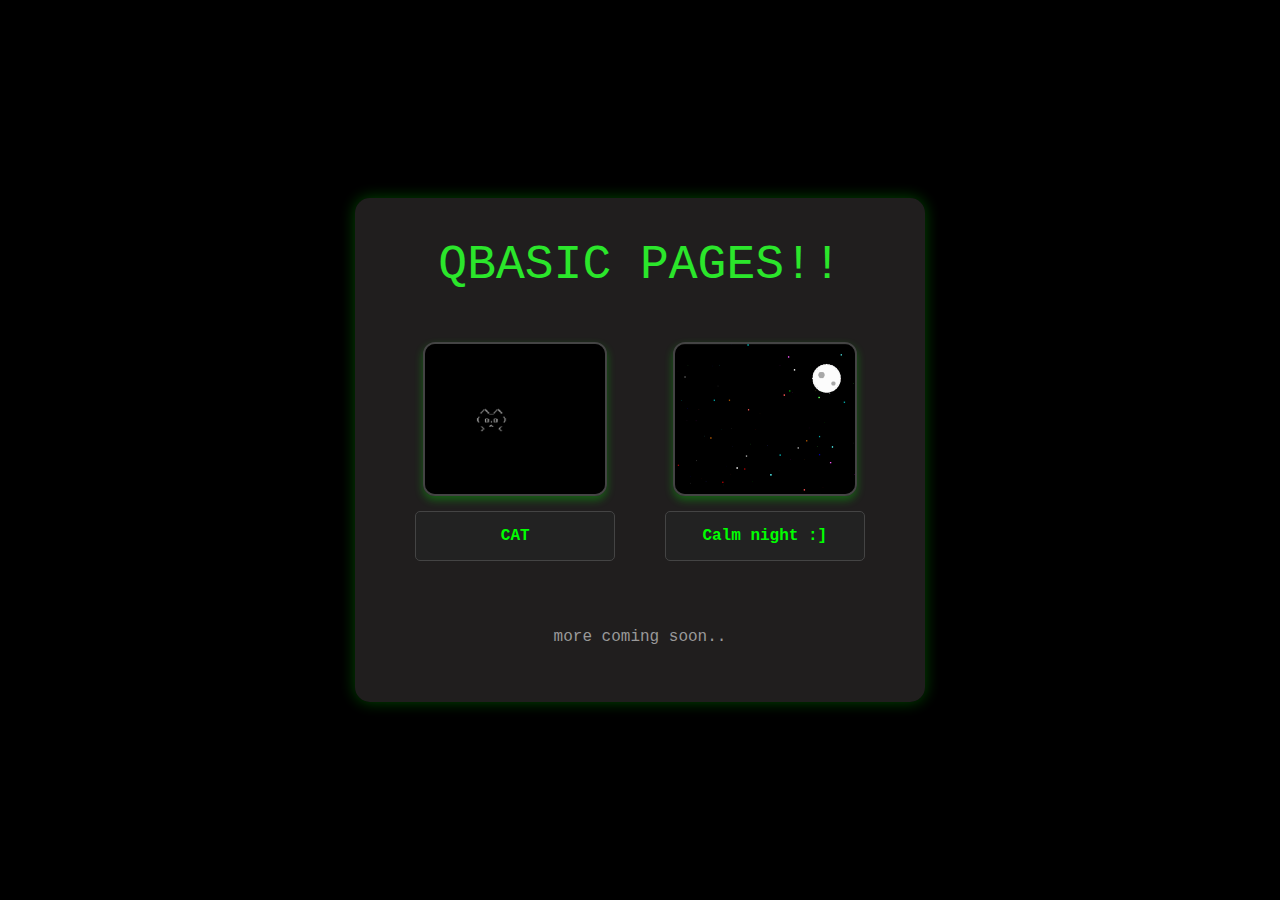
<file: index.html>
<!DOCTYPE html>
<html lang="en">
<head>
<meta charset="UTF-8">
<meta name="viewport" content="width=device-width, initial-scale=1.0">
<title>QBASIC Pages!</title>
<meta name="description" content="The pages for some of my QBASIC programs!">
<meta name="keywords" content="QBASIC, PEAK, PROGRAMMING">
<meta name="author" content="5quirre1">
<meta property="og:title" content="QBASIC Pages!!">
<meta property="og:description" content="The pages for some of my QBASIC programs!">
<meta property="og:url" content="https://5quirre1.github.io/QBASIC-WEB/"> 
<link rel="stylesheet" href="main.css">
<link rel="icon" href="https://squirrel.freakybob.site/assets/README/languages/BASIC.png" type="image/x-icon">
</head>
<body>

    <div class="container">
        <div id="title">QBASIC pages!!</div>
        <div class="overlay"></div>
    
        <div class="preview-container">
            
            <img src="preview/CAT/original_cat.png" alt="CAT" class="preview-image" id="catImg">
            <div class="preview-box" id="catBox">CAT</div>
        </div>
    
        <div class="preview-container">
            <a href="PAGES/CALM_NIGHT/">
                <img src="preview/CALM_NIGHT/calm_night.png" alt="Calm night :]" class="preview-image">
                <div class="preview-box">Calm night :]</div>
            </a>
        </div>
    
    <div class="modal" id="catModal">
        <div class="modal-content">
            <h1>Choose which program to see</h1>
            <p id="thing">Meow</p>
            <div class="modal-images">

                <img src="preview/CAT/original_cat.png" alt="Original" id="originalCatImg">
                <img src="preview/CAT/ai_cat.png" alt="New" id="newCatImg">
            </div>
        </div>
    </div>
    <p>more coming soon..</p>
    <script src="main.js"></script>
    

</body>
</html>
</file>
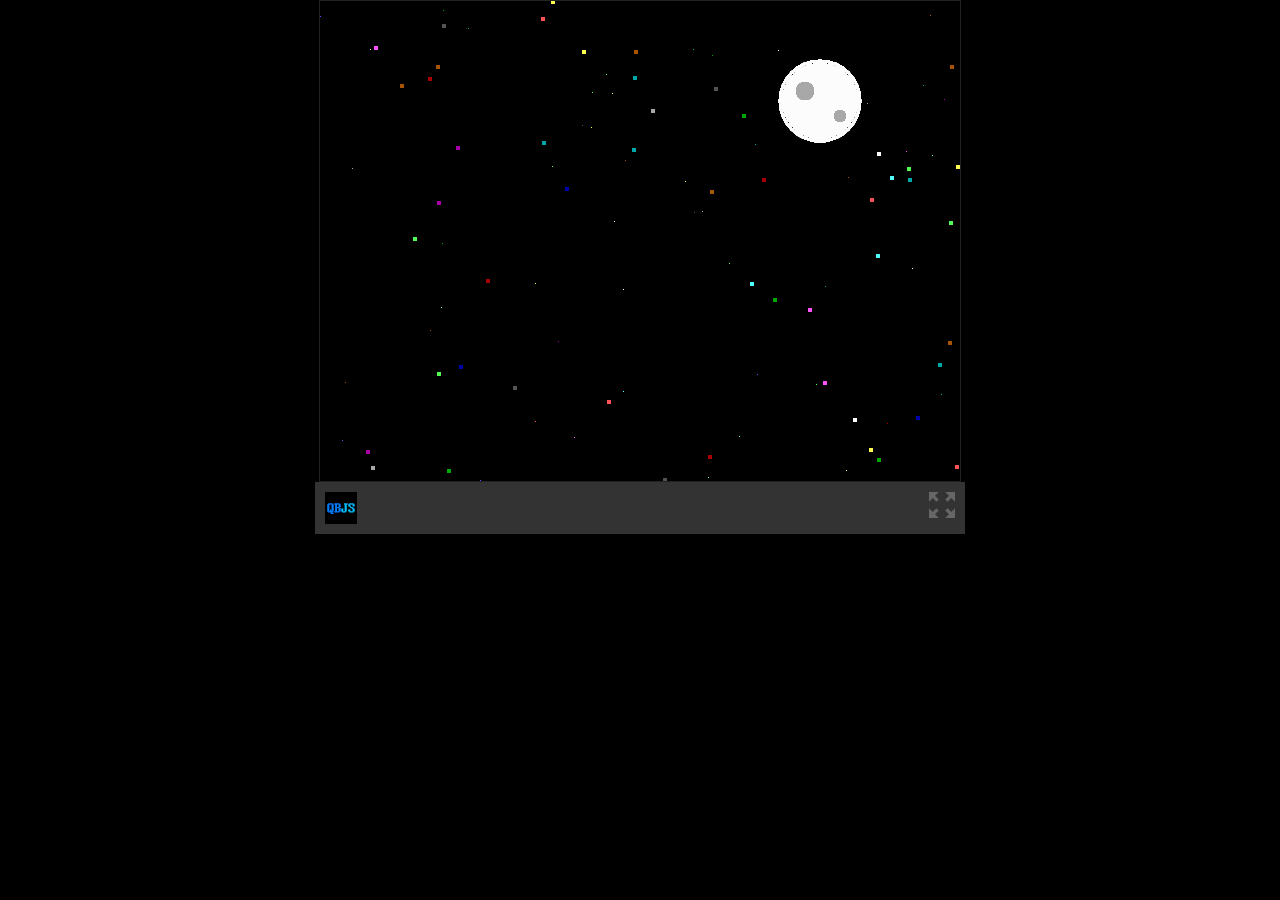
<file: PAGES/CALM_NIGHT/index.html>
<html>
    <head>
        <title>Calm Night :]</title>
        <meta charset="utf-8"/>
        <meta name="viewport" content="width=device-width, initial-scale=1.0">
	    <link rel="stylesheet" href="qbjs.css"></link>
        <script type="text/javascript" src="pako.2.1.0.min.js"></script>
        <link rel="icon" href="https://squirrel.freakybob.site/assets/README/languages/BASIC.png" type="image/x-icon">
    </head>
    <body onload="startProgram()" onresize="resizeScreen()">
        <div id="gx-container"></div>
        <div id="gx-footer" style="display:none">
            <div id="gx-link"><a href="https://github.com/boxgaming/qbjs/wiki" target="_blank" title="Powered by QBJS"><img src="logo.png"></a></div>    
            <div id="gx-fullscreen" onclick="GX.fullScreen(true)" title="Full Screen Mode"></div>
        </div>
        <span style="color:transparent">&nbsp;</span>
    </body>
    <script language="javascript" src="vfs.js"></script>
    <script language="javascript" src="gx/gx.js"></script>
    <script language="javascript" src="qb.js"></script>
    <script language="javascript" src="program.js"></script>
	<script language="javascript">
		function startProgram() {
			resizeScreen();
            __qbjs_run();
            resizeScreen();
		}
        function resizeScreen() {
			var c = document.getElementById("gx-container");
            c.style.width = window.innerWidth;
            c.style.height = window.innerHeight;
            var cv = GX.canvas();
            if (cv) {
                var footer = document.getElementById("gx-footer");
                if (footer.parentNode != c) {
                    footer.style.display = "flex";
                    c.appendChild(footer);
                }
                QB.resize(c.clientWidth, c.clientHeight);
            }
		}
        resizeScreen();
    </script>
</html>
</file>
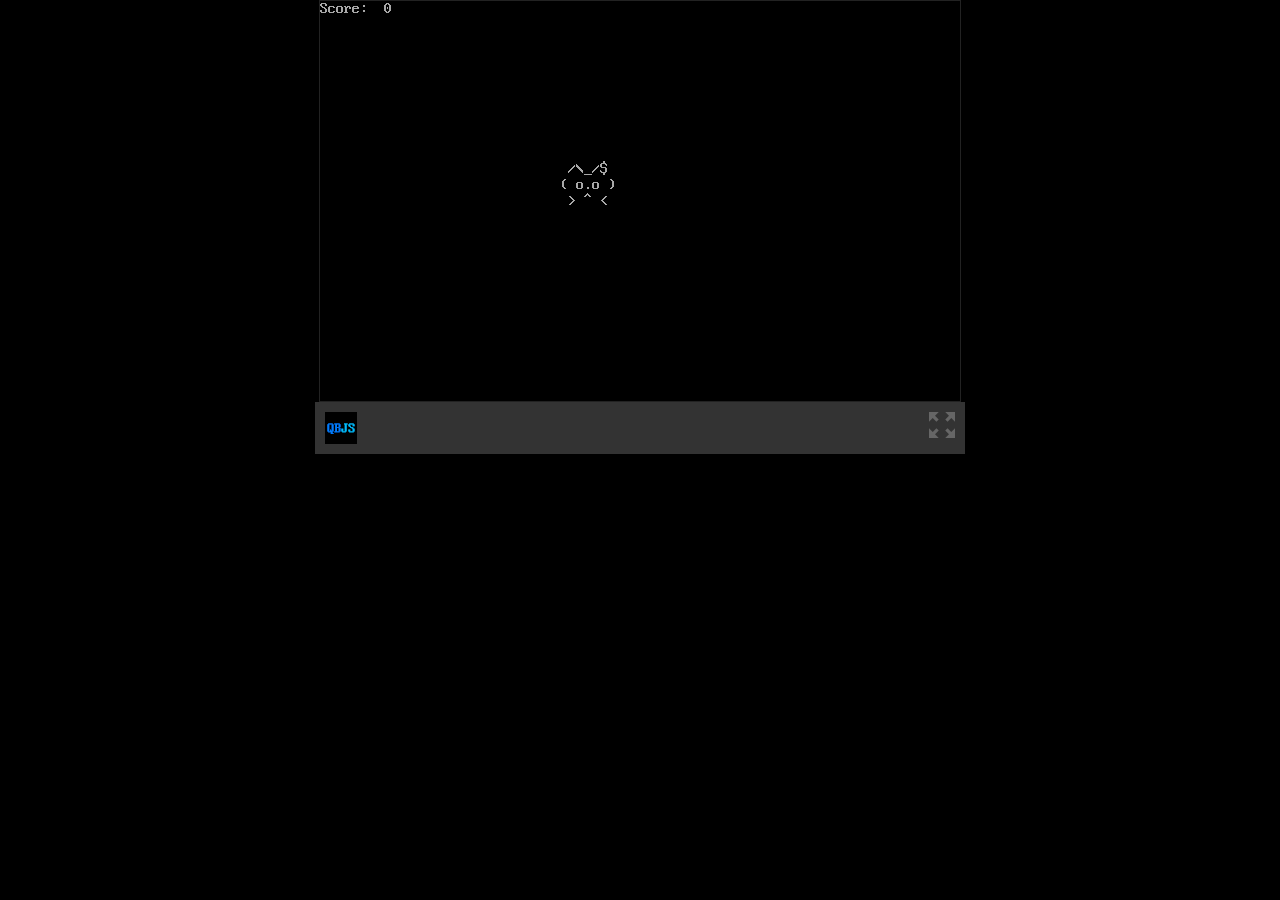
<file: PAGES/CAT/CAT_AI/index.html>
<html>
    <head>
        <title>CAT 2.0</title>
        <meta charset="utf-8"/>
        <meta name="viewport" content="width=device-width, initial-scale=1.0">
	    <link rel="stylesheet" href="qbjs.css"></link>
        <script type="text/javascript" src="pako.2.1.0.min.js"></script>
        <link rel="icon" href="https://squirrel.freakybob.site/assets/README/languages/BASIC.png" type="image/x-icon">
    </head>
    <body onload="startProgram()" onresize="resizeScreen()">
        <div id="gx-container"></div>
        <div id="gx-footer" style="display:none">
            <div id="gx-link"><a href="https://github.com/boxgaming/qbjs/wiki" target="_blank" title="Powered by QBJS"><img src="logo.png"></a></div>    
            <div id="gx-fullscreen" onclick="GX.fullScreen(true)" title="Full Screen Mode"></div>
        </div>
        <span style="color:transparent">&nbsp;</span>
    </body>
    <script language="javascript" src="vfs.js"></script>
    <script language="javascript" src="gx/gx.js"></script>
    <script language="javascript" src="qb.js"></script>
    <script language="javascript" src="program.js"></script>
	<script language="javascript">
		function startProgram() {
			resizeScreen();
            __qbjs_run();
            resizeScreen();
		}
        function resizeScreen() {
			var c = document.getElementById("gx-container");
            c.style.width = window.innerWidth;
            c.style.height = window.innerHeight;
            var cv = GX.canvas();
            if (cv) {
                var footer = document.getElementById("gx-footer");
                if (footer.parentNode != c) {
                    footer.style.display = "flex";
                    c.appendChild(footer);
                }
                QB.resize(c.clientWidth, c.clientHeight);
            }
		}
        resizeScreen();
    </script>
</html>
</file>
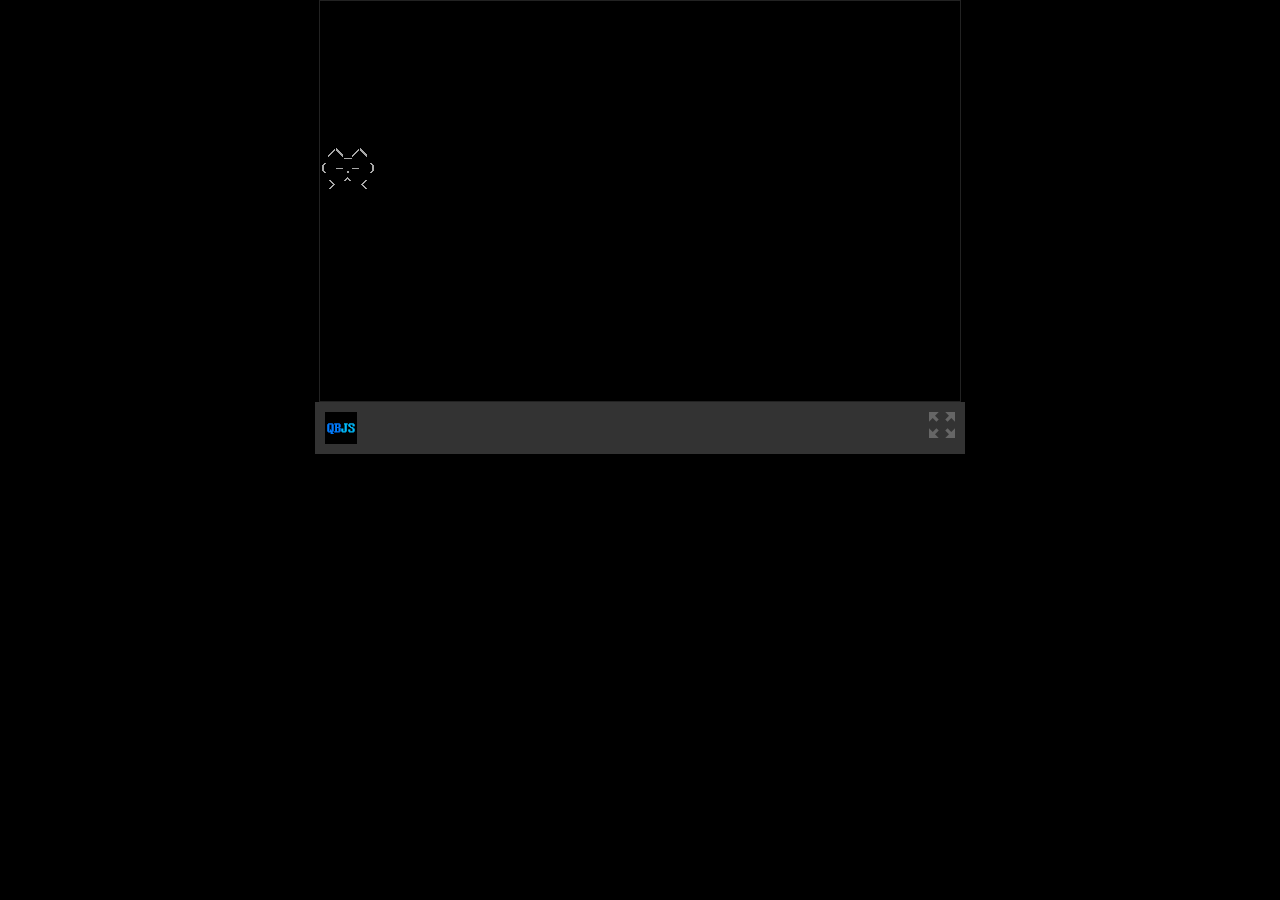
<file: PAGES/CAT/CAT_ORIGINAL/index.html>
<html>
    <head>
        <title>CAT</title>
        <meta charset="utf-8"/>
        <meta name="viewport" content="width=device-width, initial-scale=1.0">
	    <link rel="stylesheet" href="qbjs.css"></link>
        <script type="text/javascript" src="pako.2.1.0.min.js"></script>
        <link rel="icon" href="https://squirrel.freakybob.site/assets/README/languages/BASIC.png" type="image/x-icon">
    </head>
    <body onload="startProgram()" onresize="resizeScreen()">
        <div id="gx-container"></div>
        <div id="gx-footer" style="display:none">
            <div id="gx-link"><a href="https://github.com/boxgaming/qbjs/wiki" target="_blank" title="Powered by QBJS"><img src="logo.png"></a></div>    
            <div id="gx-fullscreen" onclick="GX.fullScreen(true)" title="Full Screen Mode"></div>
        </div>
        <span style="color:transparent">&nbsp;</span>
    </body>
    <script language="javascript" src="vfs.js"></script>
    <script language="javascript" src="gx/gx.js"></script>
    <script language="javascript" src="qb.js"></script>
    <script language="javascript" src="program.js"></script>
	<script language="javascript">
		function startProgram() {
			resizeScreen();
            __qbjs_run();
            resizeScreen();
		}
        function resizeScreen() {
			var c = document.getElementById("gx-container");
            c.style.width = window.innerWidth;
            c.style.height = window.innerHeight;
            var cv = GX.canvas();
            if (cv) {
                var footer = document.getElementById("gx-footer");
                if (footer.parentNode != c) {
                    footer.style.display = "flex";
                    c.appendChild(footer);
                }
                QB.resize(c.clientWidth, c.clientHeight);
            }
		}
        resizeScreen();
    </script>
</html>
</file>
<file: main.css>
body {
    background-color: #000;
    color: #999;
    font-family: "Courier New", monospace;
    margin: 0;
    padding: 0;
    overflow: hidden;
    height: 100vh;
    display: flex;
    justify-content: center;
    align-items: center;
    flex-direction: column;
    text-align: center;
    position: relative;
  }
  
  a {
    text-decoration: none;
  }
  
  #title {
    font-size: 3rem;
    color: #2be62b;
    margin-bottom: 30px;
    text-transform: uppercase;
  }
  
  .overlay {
    position: absolute;
    top: 0;
    left: 0;
    width: 100%;
    height: 100%;
    background: rgba(0, 0, 0, 0.522);
    pointer-events: none;
    z-index: -1;
  }
  
  .rain {
    position: absolute;
    top: 0;
    left: 0;
    pointer-events: none;
    font-size: 20px;
    color: rgba(0, 255, 0, 0.8);
    white-space: nowrap;
    user-select: none;
    animation: rain-animation 2s linear infinite;
  }
  
  @keyframes rain-animation {
    0% {
      top: -30px;
    }
    100% {
      top: 100%;
    }
  }
  
  .container {
    background-color: #6a6464a4;
    padding: 40px;
    border-radius: 15px;
    box-shadow: 0 0 15px rgba(0, 255, 0, 0.6);
    z-index: 1;
  }
  
  .preview-container {
    display: inline-block;
    margin: 20px;
    width: 200px;
    height: 250px;
    text-align: center;
    transition: transform 0.3s ease;
  }
  
  .preview-container:hover {
    transform: scale(1.05);
  }
  
  .preview-image {
    width: 180px;
    height: 150px;
    object-fit: cover;
    border: 2px solid #444;
    margin-bottom: 10px;
    cursor: pointer;
    border-radius: 12px;
    transition: transform 0.3s ease, box-shadow 0.3s ease, border-color 0.3s ease;
    box-shadow: 0 4px 8px rgba(0, 255, 0, 0.3);
  }
  
  .preview-image:hover {
    transform: scale(1.05);
    box-shadow: 0 8px 16px rgba(0, 255, 0, 0.5);
    border-color: #00FF00;
  }
  
  .preview-box {
    background-color: #222;
    border: 1px solid #444;
    padding: 15px;
    color: #00FF00;
    cursor: pointer;
    transition: background-color 0.3s ease;
    display: block;
    margin: 0 auto;
    border-radius: 5px;
    font-weight: bold;
  }
  
  .preview-box:hover {
    background-color: #333;
  }
  
  .modal {
    position: fixed;
    top: 0;
    left: 0;
    width: 100%;
    height: 100%;
    background: rgba(0, 0, 0, 0.7);
    display: none;
    justify-content: center;
    align-items: center;
    z-index: 3;
    animation: fadeIn 0.3s ease;
  }
  
  .modal-content {
    background-color: #2e2828;
    padding: 20px;
    border-radius: 10px;
    box-shadow: 0 0 10px rgba(0, 255, 0, 0.6);
    text-align: center;
    color: #00FF00;
    width: 400px;
    display: flex;
    flex-direction: column;
    align-items: center;
  }
  
  .modal-title {
    margin-bottom: 15px;
  }
  
  .modal img {
    width: 170px;
    height: 110px;
    object-fit: cover;
    border: 2px solid #444;
    margin: 10px 0;
    cursor: pointer;
    border-radius: 8px;
    transition: transform 0.3s ease, box-shadow 0.3s ease, border-color 0.3s ease;
    box-shadow: 0 4px 6px rgba(0, 255, 0, 0.3);
  }
  
  .modal img:hover {
    transform: scale(1.05);
    box-shadow: 0 6px 12px rgba(0, 255, 0, 0.5);
    border-color: #00FF00;
  }
  
  @keyframes fadeIn {
    from {
      opacity: 0;
    }
    to {
      opacity: 1;
    }
  }
  
  @media screen and (max-width: 768px) {
    body {
      overflow: hidden;
    }
    .container {
      width: 100%;
      padding: 20px;
    }
    .preview-container {
      flex-direction: column;
      align-items: center;
    }
    .preview-image {
      width: 100%;
      height: 200px;
      margin-bottom: 20px;
    }
    .modal {
      width: 90%;
      height: 90%;
    }
  }
</file>
<file: PAGES/CALM_NIGHT/qbjs.css>
@font-face {
    font-family: dosvga;
    src: url(qbjs.woff2);
}

body {
    background-color: #000;
    font-family: dosvga, Arial, Helvetica, sans-serif;
    color: #999;
    margin: 0;
    padding: 0;
    display: flex;
    flex-direction: column;
    align-items: center;
    justify-content: center;
    overflow: hidden;
}

#gx-container {
    text-align: center; 
    position: absolute;
    left: 0;
    top: 0;
    width: 100%;
    height: 100%;
    overflow: hidden;
    display: flex;
    flex-direction: column;
    align-items: center;
}

#gx-footer {
    margin: 0 auto;
    background-color: #333;
    display: flex;
    justify-content: space-between;
    width: 600px;
    max-width: 90%;
    padding: 5px;
}

#gx-link, #gx-fullscreen { 
    margin: 5px;
}

#gx-fullscreen {
    cursor: pointer;
    background-image: url('fullscreen.svg');
    width: 26px;
    height: 26px;
    background-size: 26px 26px;
}

#gx-fullscreen:hover {
    background-image: url('fullscreen-hover.svg');
}

#gx-canvas {
    border: 1px solid #222;
    background-color: #000;
    max-width: 100%;
    height: auto;
}

#gx-load-screen {
    display: block;
    text-align: center;
    margin: auto;
    width: 100%;
    height: 100%;
    font-size: 24px;
    color: #ccc;
    border: 1px solid #000;
    text-decoration: none;
    background-position: center center;
    background-image: url('play.png');
    background-repeat: no-repeat;
    background-color: #000;
}

#gx-load-screen:hover {
    background-color: #333;
}


@media (max-width: 1024px) {
    #gx-footer {
        width: 500px;
    }
}

@media (max-width: 768px) {
    #gx-footer {
        width: 90%;
        flex-direction: column;
        align-items: center;
    }
    #gx-fullscreen {
        width: 22px;
        height: 22px;
        background-size: 22px 22px;
    }
    #gx-load-screen {
        font-size: 20px;
    }
}

@media (max-width: 480px) {
    #gx-footer {
        width: 100%;
        padding: 10px;
    }
    #gx-fullscreen {
        width: 20px;
        height: 20px;
        background-size: 20px 20px;
    }
    #gx-load-screen {
        font-size: 18px;
    }
}
</file>
<file: PAGES/CAT/CAT_AI/qbjs.css>
@font-face {
    font-family: dosvga;
    src: url(qbjs.woff2);
}

body {
    background-color: #000;
    font-family: dosvga, Arial, Helvetica, sans-serif;
    color: #999;
    margin: 0;
    padding: 0;
    display: flex;
    flex-direction: column;
    align-items: center;
    justify-content: center;
    overflow: hidden;
}

#gx-container {
    text-align: center; 
    position: absolute;
    left: 0;
    top: 0;
    width: 100%;
    height: 100%;
    overflow: hidden;
    display: flex;
    flex-direction: column;
    align-items: center;
}

#gx-footer {
    margin: 0 auto;
    background-color: #333;
    display: flex;
    justify-content: space-between;
    width: 600px;
    max-width: 90%;
    padding: 5px;
}

#gx-link, #gx-fullscreen { 
    margin: 5px;
}

#gx-fullscreen {
    cursor: pointer;
    background-image: url('fullscreen.svg');
    width: 26px;
    height: 26px;
    background-size: 26px 26px;
}

#gx-fullscreen:hover {
    background-image: url('fullscreen-hover.svg');
}

#gx-canvas {
    border: 1px solid #222;
    background-color: #000;
    max-width: 100%;
    height: auto;
}

#gx-load-screen {
    display: block;
    text-align: center;
    margin: auto;
    width: 100%;
    height: 100%;
    font-size: 24px;
    color: #ccc;
    border: 1px solid #000;
    text-decoration: none;
    background-position: center center;
    background-image: url('play.png');
    background-repeat: no-repeat;
    background-color: #000;
}

#gx-load-screen:hover {
    background-color: #333;
}


@media (max-width: 1024px) {
    #gx-footer {
        width: 500px;
    }
}

@media (max-width: 768px) {
    #gx-footer {
        width: 90%;
        flex-direction: column;
        align-items: center;
    }
    #gx-fullscreen {
        width: 22px;
        height: 22px;
        background-size: 22px 22px;
    }
    #gx-load-screen {
        font-size: 20px;
    }
}

@media (max-width: 480px) {
    #gx-footer {
        width: 100%;
        padding: 10px;
    }
    #gx-fullscreen {
        width: 20px;
        height: 20px;
        background-size: 20px 20px;
    }
    #gx-load-screen {
        font-size: 18px;
    }
}
</file>
<file: PAGES/CAT/CAT_ORIGINAL/qbjs.css>
@font-face {
    font-family: dosvga;
    src: url(qbjs.woff2);
}

body {
    background-color: #000;
    font-family: dosvga, Arial, Helvetica, sans-serif;
    color: #999;
    margin: 0;
    padding: 0;
    display: flex;
    flex-direction: column;
    align-items: center;
    justify-content: center;
    overflow: hidden;
}

#gx-container {
    text-align: center; 
    position: absolute;
    left: 0;
    top: 0;
    width: 100%;
    height: 100%;
    overflow: hidden;
    display: flex;
    flex-direction: column;
    align-items: center;
}

#gx-footer {
    margin: 0 auto;
    background-color: #333;
    display: flex;
    justify-content: space-between;
    width: 600px;
    max-width: 90%;
    padding: 5px;
}

#gx-link, #gx-fullscreen { 
    margin: 5px;
}

#gx-fullscreen {
    cursor: pointer;
    background-image: url('fullscreen.svg');
    width: 26px;
    height: 26px;
    background-size: 26px 26px;
}

#gx-fullscreen:hover {
    background-image: url('fullscreen-hover.svg');
}

#gx-canvas {
    border: 1px solid #222;
    background-color: #000;
    max-width: 100%;
    height: auto;
}

#gx-load-screen {
    display: block;
    text-align: center;
    margin: auto;
    width: 100%;
    height: 100%;
    font-size: 24px;
    color: #ccc;
    border: 1px solid #000;
    text-decoration: none;
    background-position: center center;
    background-image: url('play.png');
    background-repeat: no-repeat;
    background-color: #000;
}

#gx-load-screen:hover {
    background-color: #333;
}


@media (max-width: 1024px) {
    #gx-footer {
        width: 500px;
    }
}

@media (max-width: 768px) {
    #gx-footer {
        width: 90%;
        flex-direction: column;
        align-items: center;
    }
    #gx-fullscreen {
        width: 22px;
        height: 22px;
        background-size: 22px 22px;
    }
    #gx-load-screen {
        font-size: 20px;
    }
}

@media (max-width: 480px) {
    #gx-footer {
        width: 100%;
        padding: 10px;
    }
    #gx-fullscreen {
        width: 20px;
        height: 20px;
        background-size: 20px 20px;
    }
    #gx-load-screen {
        font-size: 18px;
    }
}
</file>
